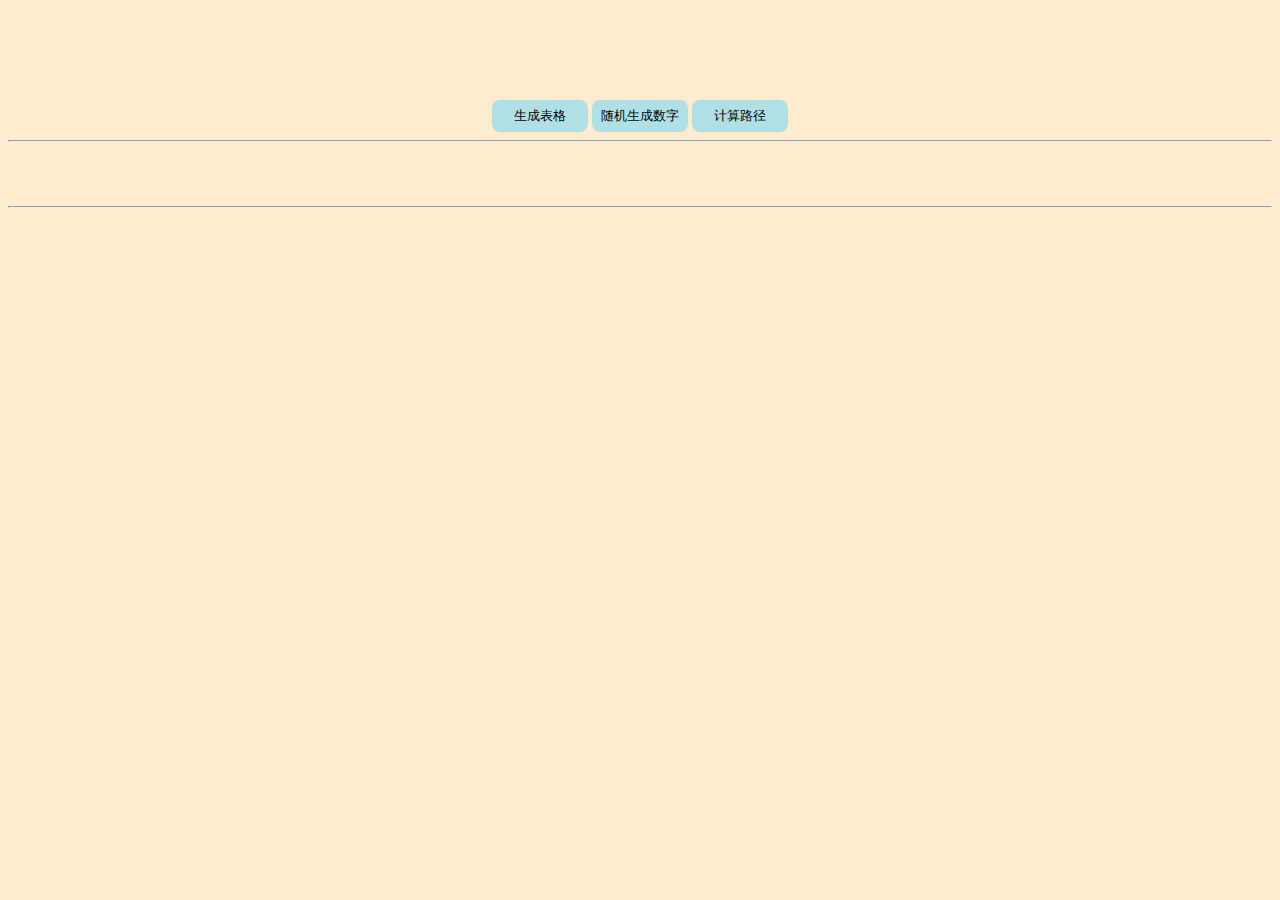
<file: Example/最大总和问题/JavaScript/index.html>
<!DOCTYPE html>
<html>
	<head>
		<meta charset="utf-8" />
		<title>最大总和问题</title>
		<link rel="stylesheet" href="css/index.css" />
	</head>
	<body>
		<div id="content">
			
			<input id="create_tab" type="button" onclick="create_tab()" value="生成表格" />
			<input id="randnum" type="button" onclick="randnum()" value="随机生成数字" />
			<input id="Calculation" type="button" onclick="Calculation()" value="计算路径" />
			<hr />
			<table id='tab'>
				
			</table>
			<hr />
			<script src="js/index.js"></script>
		</div>
	</body>
</html>
</file>
<file: Example/最大总和问题/JavaScript/css/index.css>
body{
	background-color:#ffebcd;
}

#content{
	width: 100%;
	height: 100%;
	text-align: center;
	margin-top: 100px;
	
}

#tab{
	align-content: center;
	border-collapse: collapse;
	border-spacing: 0;
	margin: 2rem auto;
	width: 50rem;
	border-radius: 8px;
}
#create_tab,#randnum,#Calculation{
	margin-left: auto;
	margin-right: auto;
	width: 6rem;
	background-color: #B0E0E6;
	height: 2rem;
	border: none;
	border-radius: 8px;
}

#create_tab:hover,#randnum:hover,#Calculation:hover{
	margin-left: auto;
	margin-right: auto;
	width: 6rem;
	background-color: #800080;
	height: 2rem;
	border: none;
	border-radius: 8px;
	box-shadow: 0 8px 16px 0 rgba(0,0,0,0.2), 0 6px 20px 0 rgba(0,0,0,0.19);
	color: white;
}

#th{
	border-radius: 8px;
	margin: 0px;
	text-align: center;
	width: 100%;
	height: 100%;
}
</file>
